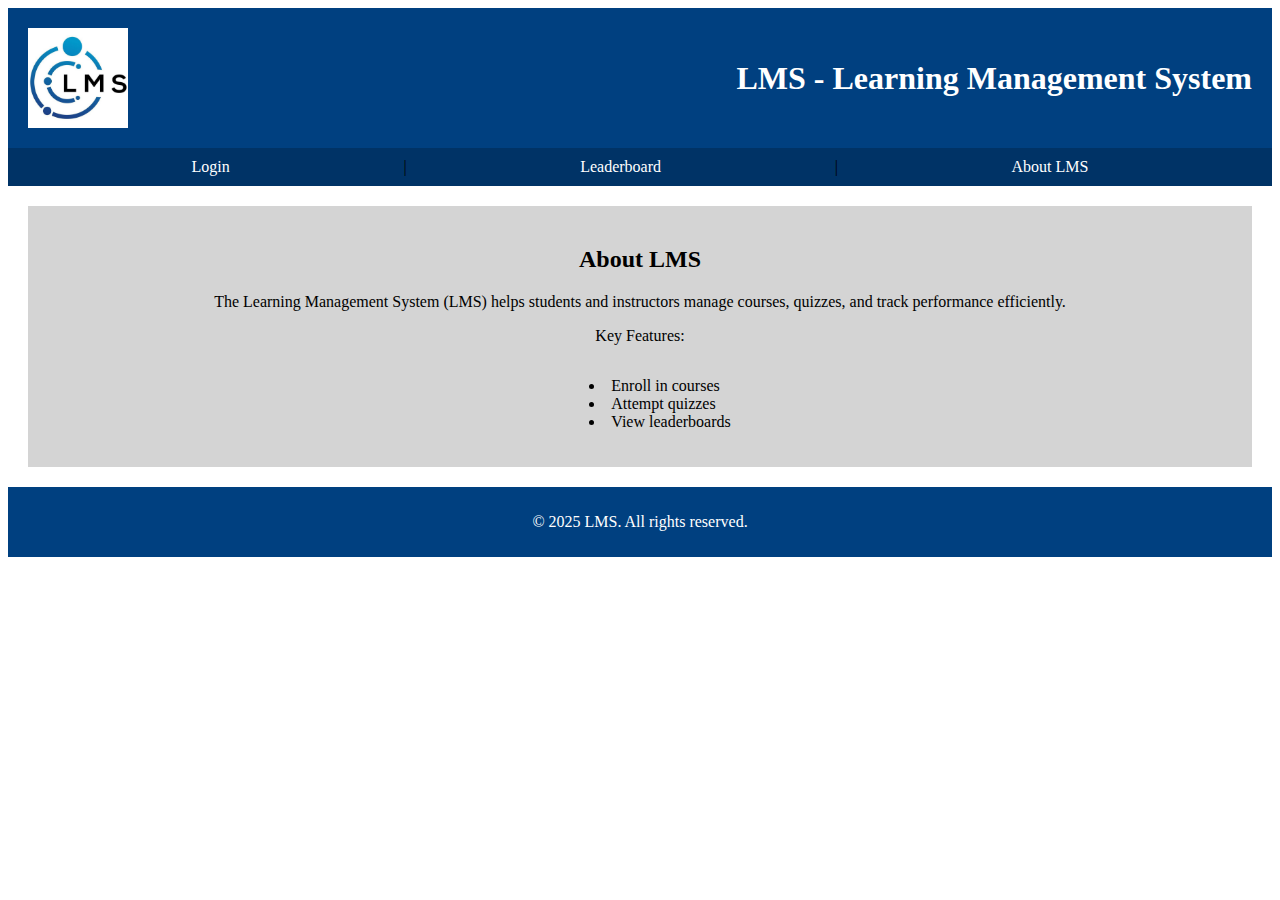
<file: asg_2/index.html>
<!DOCTYPE html>
<html lang="en">
<head>
    <meta charset="UTF-8">
    <meta name="viewport" content="width=device-width, initial-scale=1.0">
    <title>LMS Homepage</title>
   <link rel="stylesheet" href="styles.css">
</head>
<body>
    <header>
        <img src="logo.jpg" alt="LMS Logo" style="width: 100px; height: 100px;">
        <h1>LMS - Learning Management System</h1>
    </header>

    <div>
        <nav>
            <a href="login.html">Login</a> |
            <a href="leaderboard.html">Leaderboard</a> |
            <a href="#about">About LMS</a>
        </nav>
    </div>

    <main id="main_index">
        <section id="about">
            <h2>About LMS</h2>
            <p>The Learning Management System (LMS) helps students and instructors manage courses, quizzes, and track performance efficiently.</p>
            <p>Key Features:</p>
            <ul>
                <li>Enroll in courses</li>
                <li>Attempt quizzes</li>
                <li>View leaderboards</li>
            </ul>
        </section>
    </main>

    <footer>
        <p>&copy; 2025 LMS. All rights reserved.</p>
    </footer>
</body>
</html>
</file>
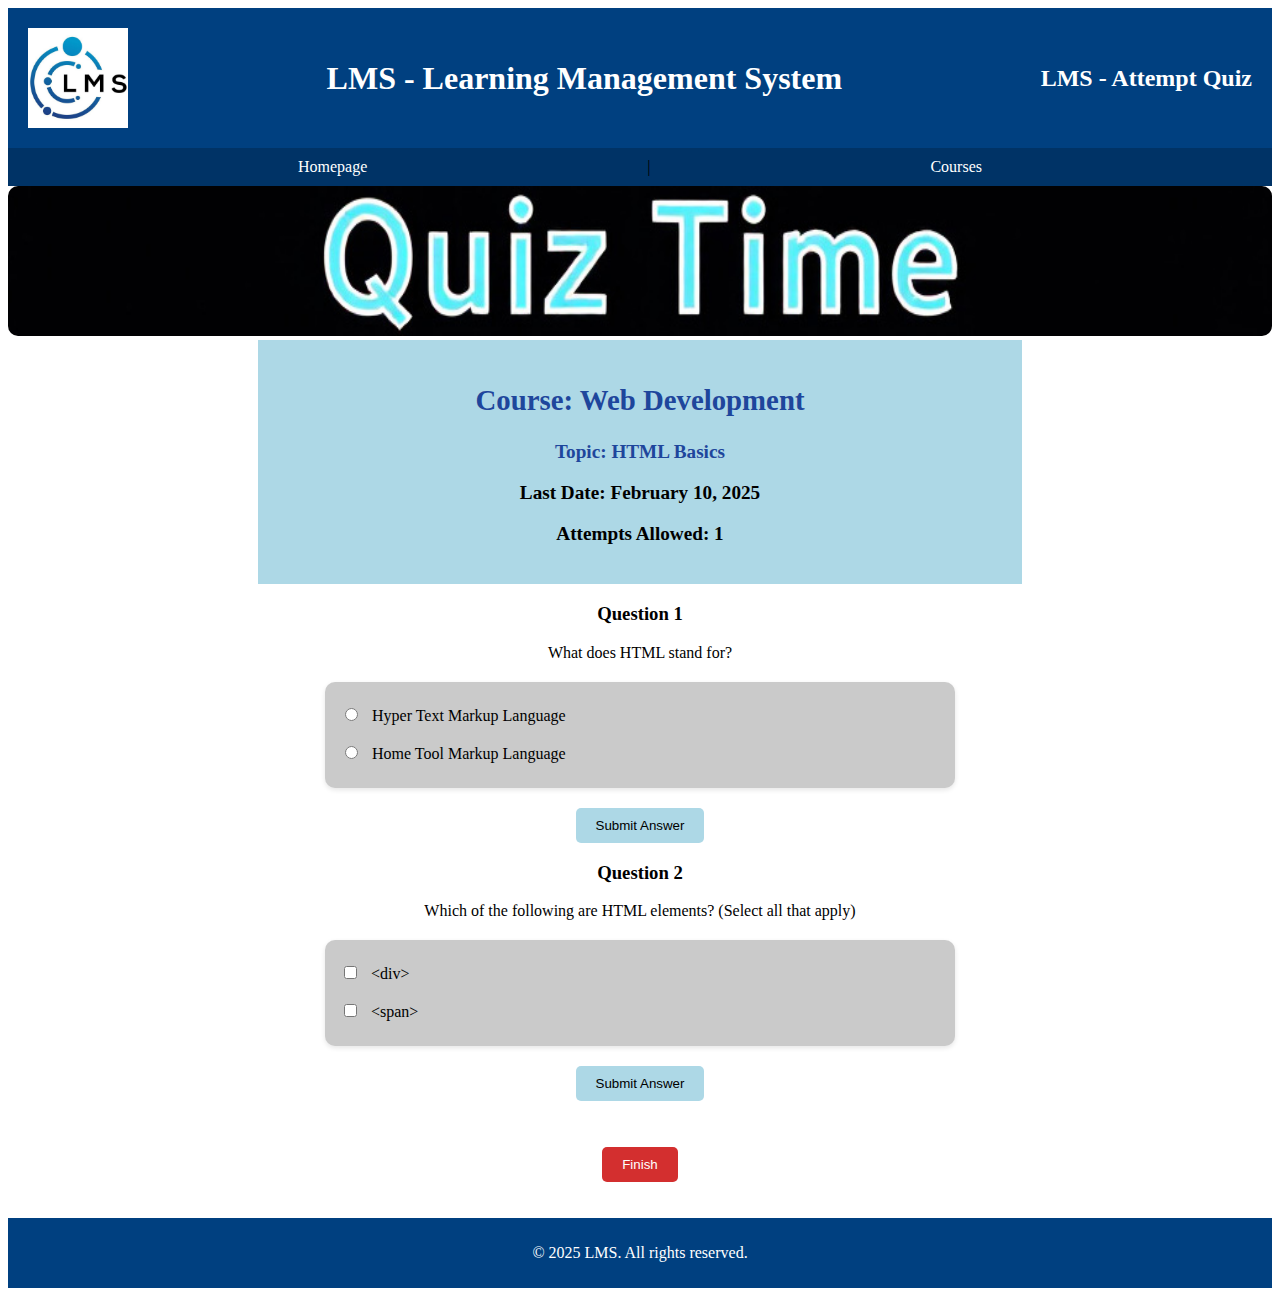
<file: asg_2/attempt_quiz.html>
<!DOCTYPE html>
<html lang="en">
<head>
    <meta charset="UTF-8">
    <meta name="viewport" content="width=device-width, initial-scale=1.0">
    <title>Attempt Quiz - LMS</title>
    <link rel="stylesheet" href="styles.css">
</head>
<body>
    <header>

        <img src="logo.jpg" alt="LMS Logo" style="width: 100px; height: 100px;">
        <h1>LMS - Learning Management System</h1>
        <h2>LMS - Attempt Quiz</h2>
    </header>
    <div>
        <nav>
            <a href="index.html">Homepage</a> | 
            <a href="course_view.html">Courses</a> 
        </nav>
    </div>
    <main id="attempt_quiz">
        <img src="banner.jpg" alt="Quiz Banner" style="width: 100%;">
    <div id="quiz_info">
        <h2>Course: Web Development</h2>
        <p id>Topic: HTML Basics</p>
        <p>Last Date: February 10, 2025</p>
        <p>Attempts Allowed: 1</p>
    </div>
        
        <h3>Question 1</h3>
        <p>What does HTML stand for?</p>
        <div id="question">
        <input type="radio" id="q1a" name="q1" value="Hyper Text Markup Language">
        <label for="q1a">Hyper Text Markup Language</label><br>
        <input type="radio" id="q1b" name="q1" value="Home Tool Markup Language">
        <label for="q1b">Home Tool Markup Language</label><br>
        </div>
        <button>Submit Answer</button>
        
        <h3>Question 2</h3>
        <p>Which of the following are HTML elements? (Select all that apply)</p>
        <div id="question">
        <input type="checkbox" id="q2a" name="q2" value="<div>">
        <label for="q2a">&lt;div&gt;</label><br>
        <input type="checkbox" id="q2b" name="q2" value="<span>">
        <label for="q2b">&lt;span&gt;</label><br>
        </div>
        <button>Submit Answer</button>
        
        <br><br>
        <form>
            <button type="submit" formaction="leaderboard.html">Finish</button>
            <br><br>
        </form>
    </main>
    <footer>
        <p>&copy; 2025 LMS. All rights reserved.</p>
    </footer>
</body>
</html>
</file>
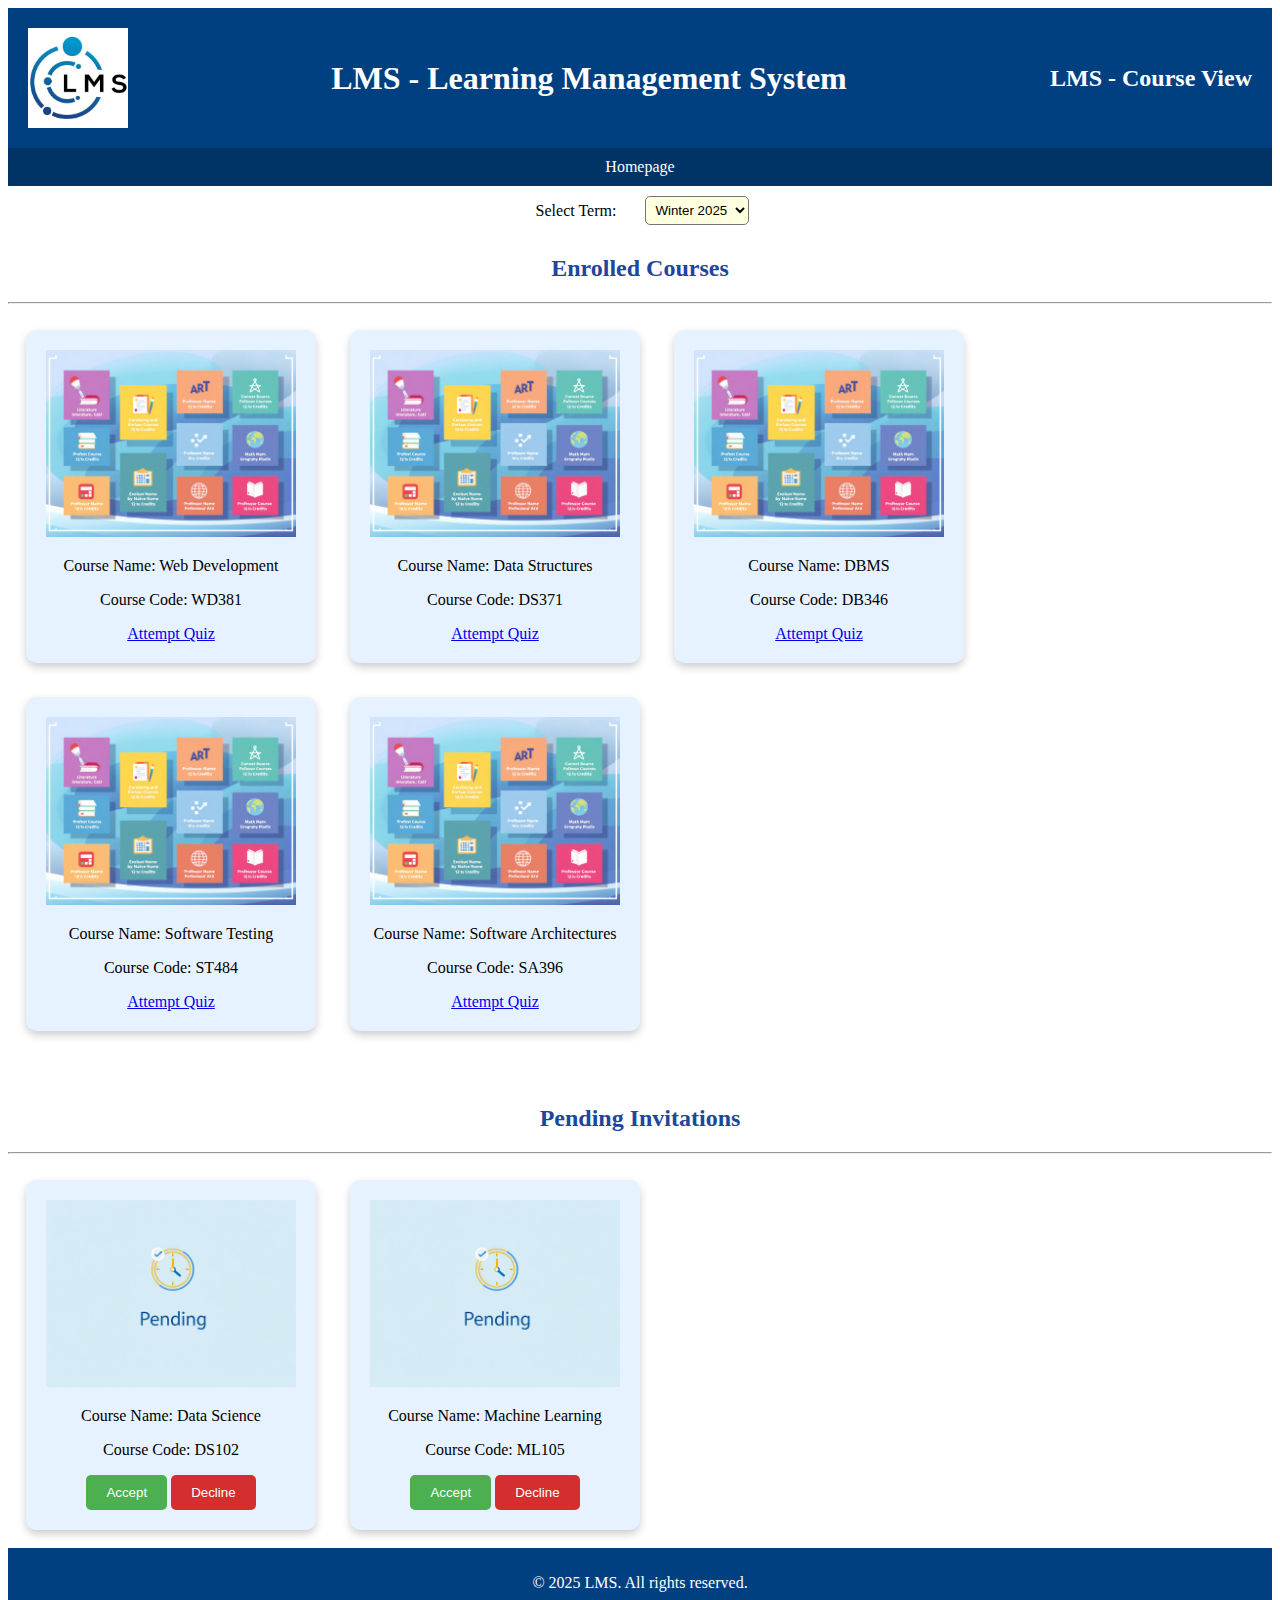
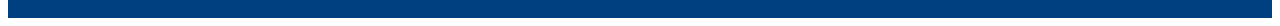
<file: asg_2/course_view.html>
<!DOCTYPE html>
<html lang="en">
  <head>
    <meta charset="UTF-8" />
    <meta name="viewport" content="width=device-width, initial-scale=1.0" />
    <title>Course View - LMS</title>
    <link rel="stylesheet" href="styles.css" />
  </head>
  <body>
    <header>
      <img src="logo.jpg" alt="LMS Logo" style="width: 100px; height: 100px" />
      <h1>LMS - Learning Management System</h1>
      <h2>LMS - Course View</h2>
    </header>
    <div>
      <nav>
        <a href="index.html">Homepage</a>
      </nav>
    </div>
    <main id="main_course">
      <label for="term">Select Term:</label>
      <select id="term" name="term">
        <option value="Winter 2025">Winter 2025</option>
        <option value="Winter 2024">Winter 2024</option>
        <option value="Fall 2025">Fall 2025</option>
        <option value="Fall 2024">Fall 2024</option>
      </select>

      <section class="Enrolled">
        <!-- Courses in which the student is enrolled -->
        <!-- Display Course 1, 2, and 3 in the same line -->
        <h2>Enrolled Courses</h2>
        <hr />
        <table>
          <tr>
            <td>
              <div>
                <img src="course1.jpg" alt="Course 1" width="250" />
                <p>Course Name: Web Development</p>
                <p>Course Code: WD381</p>
                <a href="attempt_quiz.html">Attempt Quiz</a>
              </div>
            </td>
            <td>
              <div>
                <img src="course1.jpg" alt="Course 1" width="250" />
                <p>Course Name: Data Structures</p>
                <p>Course Code: DS371</p>
                <a href="attempt_quiz.html">Attempt Quiz</a>
              </div>
            </td>
            <td>
              <div>
                <img src="course1.jpg" alt="Course 1" width="250" />
                <p>Course Name: DBMS</p>
                <p>Course Code: DB346</p>
                <a href="attempt_quiz.html">Attempt Quiz</a>
              </div>
            </td>
          </tr>
          <!-- Display Course 4 and 5 in the same line -->
          <tr>
            <td>
              <div>
                <img src="course1.jpg" alt="Course 1" width="250" />
                <p>Course Name: Software Testing</p>
                <p>Course Code: ST484</p>
                <a href="attempt_quiz.html">Attempt Quiz</a>
              </div>
            </td>
            <td>
              <div>
                <img src="course1.jpg" alt="Course 1" width="250" />
                <p>Course Name: Software Architectures</p>
                <p>Course Code: SA396</p>
                <a href="attempt_quiz.html">Attempt Quiz</a>
              </div>
            </td>
          </tr>
        </table>
      </section>

      <div></div>
      <br />
      <br />
      <section class="Enrolled">
        <!-- Courses in which the student is enrolled -->
        <!-- Display Course 1, 2, and 3 in the same line -->
        <h2>Pending Invitations</h2>
        <hr />
        <table>
          <tr>
            <td>
              <div>
                <img src="course2.jpg" alt="Course 2" width="250" />
                <p>Course Name: Data Science</p>
                <p>Course Code: DS102</p>
                <button class="accept">Accept</button>
                <button class="decline">Decline</button>
              </div>
            </td>
            <td>
              <div>
                <img src="course2.jpg" alt="Course 2" width="250" />
                <p>Course Name: Machine Learning</p>
                <p>Course Code: ML105</p>
                <button class="accept">Accept</button>
                <button class="decline">Decline</button>
              </div>
            </td>
          </tr>
        </table>
      </section>
    </main>
    <footer>
      <p>&copy; 2025 LMS. All rights reserved.</p>
    </footer>
  </body>
</html>
</file>
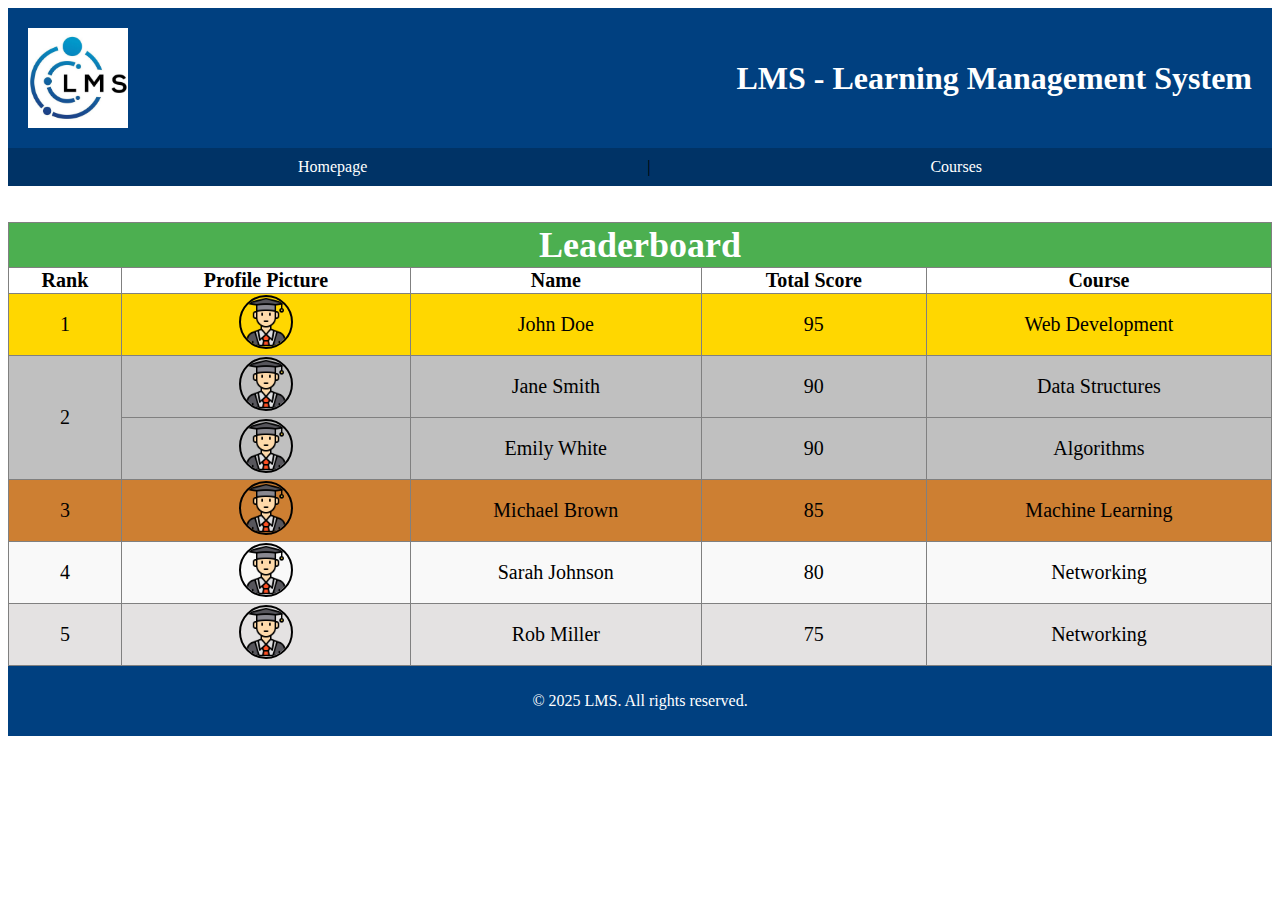
<file: asg_2/leaderboard.html>
<!DOCTYPE html>
<html lang="en">
<head>
    <meta charset="UTF-8">
    <meta name="viewport" content="width=device-width, initial-scale=1.0">
    <title>Leaderboard - LMS</title>
    <link rel="stylesheet" href="styles.css">
</head>
<body>
    <header>
        <img src="logo.jpg" alt="LMS Logo" style="width: 100px; height: 100px;">
        <h1>LMS - Learning Management System</h1>        
    </header>

    <div>
        <nav>
            <a href="index.html">Homepage</a> | 
            <a href="course_view.html">Courses</a> 
        </nav>
    </div>

    <main id="leaderboard">
        <br>
        <br>
        <table border="1">
            <tr>
                <th colspan="5">Leaderboard</th>
            </tr>
            <tr>
                <th>Rank</th>
                <th>Profile Picture</th>
                <th>Name</th>
                <th>Total Score</th>
                <th>Course</th>
            </tr>
            <tr>
                <td>1</td>
                <td><img src="student.png" alt="Profile Picture"></td>
                <td>John Doe</td>
                <td>95</td>
                <td>Web Development</td>
            </tr>
            <tr>
                <td rowspan="2">2</td>
                <td><img src="student.png" alt="Profile Picture"></td>
                <td>Jane Smith</td>
                <td>90</td>
                <td>Data Structures</td>
            </tr>
            <tr>
                <td><img src="student.png" alt="Profile Picture"></td>
                <td>Emily White</td>
                <td>90</td>
                <td>Algorithms</td>
            </tr>
            <tr>
                <td>3</td>
                <td><img src="student.png" alt="Profile Picture"></td>
                <td>Michael Brown</td>
                <td>85</td>
                <td>Machine Learning</td>
            </tr>
            <tr>
                <td>4</td>
                <td><img src="student.png" alt="Profile Picture"></td>
                <td>Sarah Johnson</td>
                <td>80</td>
                <td>Networking</td>
            </tr>
            <tr>
                <td>5</td>
                <td><img src="student.png" alt="Profile Picture"></td>
                <td>Rob Miller</td>
                <td>75</td>
                <td>Networking</td>
            </tr>
        </table>
    </main>

    <footer>
        <p>&copy; 2025 LMS. All rights reserved.</p>
    </footer>
</body>
</html>
</file>
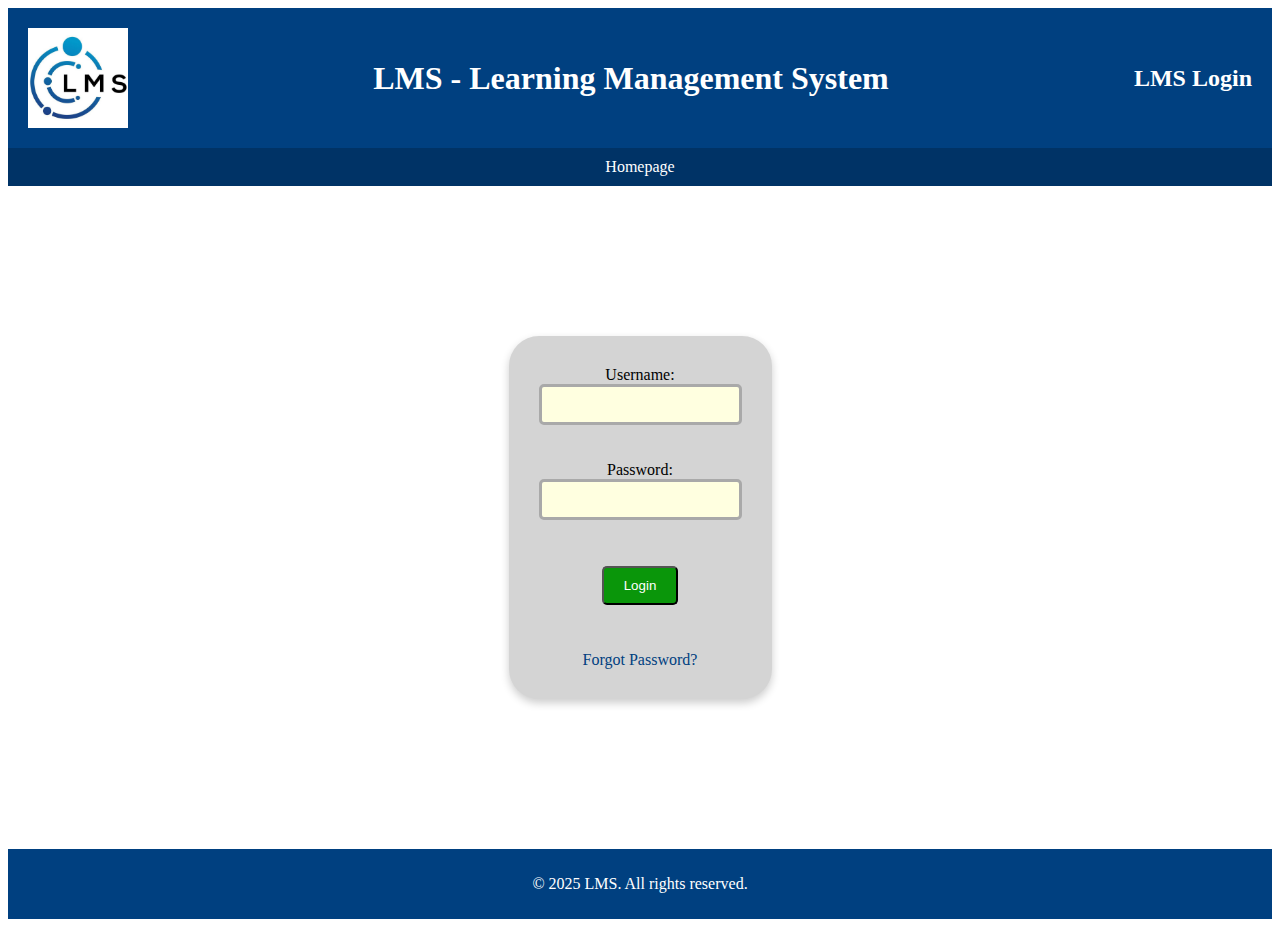
<file: asg_2/login.html>
<!DOCTYPE html>
<html lang="en">
<head>
    <meta charset="UTF-8">
    <meta name="viewport" content="width=device-width, initial-scale=1.0">
    <title>Login - LMS</title>
    <link rel="stylesheet" href="styles.css">
</head>
<body>
    <header>
        <img src="logo.jpg" alt="LMS Logo" style="width: 100px; height: 100px;">
        <h1>LMS - Learning Management System</h1>
        <h2>LMS Login</h2>
    </header>
    <div>
        <nav>
            <a href="index.html">Homepage</a>
        </nav>
    </div>
    <main id="lgoin_main">
        <form>
            <label for="username">Username:</label>
            <input type="text" id="username" name="username" required><br><br>
            
            <label for="password">Password:</label>
            <input type="password" id="password" name="password" required><br><br>
            
            <button type="submit" formaction="course_view.html">Login</button><br><br>
            <a href="#">Forgot Password?</a>
        </form>
    </main>
    <footer>
        <p>&copy; 2025 LMS. All rights reserved.</p>
    </footer>
</body>
</html>
</file>
<file: asg_2/styles.css>
header {
    display: flex;
    justify-content: space-between;
    align-items: center;
    background-color: #004080;
    padding: 20px;
    margin: 0;
    color: white
}

nav {
    display: flex;
    justify-content: space-evenly; 
    align-items: center;
    background-color: #003366; 
    padding: 10px;             
}

nav a {
    color: white;            
    text-decoration: none;    
}

nav a:hover {
    text-decoration: underline;
}

#main_index  {
    padding: 20px;
    background-color:  #d4d4d4;
    margin: 20px;
    text-align: center;
    
}
#main_index ul {
    list-style-position: inside; 
    display: inline-block;          
    text-align: left;               
}
/*-----------------------------------------------------------------------------------*/
#lgoin_main {
    display: flex;
    justify-content: center;
    align-items: center;
    
}
  
#lgoin_main form {
    background-color: #d4d4d4;  
    padding: 30px;
    margin:  150px;            
    border-radius: 30px;
    box-shadow: 0 4px 8px rgba(0, 0, 0, 0.2);  
    display: flex;
    flex-direction: column;
    align-items: center;
}
  

#lgoin_main form input[type="text"],
#lgoin_main form input[type="password"] {
    background-color: lightyellow;
    padding: 10px;
    border: 3px solid darkgrey;
    border-radius: 5px;
  }
  

  
  
  #lgoin_main form button {
    background-color: rgb(10, 150, 10);  
    color: white;
    padding: 10px 20px;
    border-radius: 5px;
    margin-top: 10px;
  }
  
  #lgoin_main form button:hover {
    background-color: #006600;  
  }
  
  
  #lgoin_main form a {
    color: #004080;  
    text-decoration: none;
    margin-top: 10px;
  }
  
  #lgoin_main form a:hover {
    text-decoration: underline;
  }
  /*-----------------------------------------------------------------------------------*/
  #main_course{
    text-align: center;
  }

  #main_course label ,
  #main_course select {
    display: inline-block;
    margin: 10px;
    border-radius: 5px;
    padding: 5px;
    vertical-align: middle;
  }
  #main_course select {

  background-color: lightyellow;}
  
  #main_course section.Enrolled table td div {
    text-align: center;
    background-color: #e6f2ff;
    box-shadow: 0 4px 8px rgba(0, 0, 0, 0.2);
    padding: 20px;
    margin: 15px;
    border-radius: 10px;
  }
  

#main_course section.Enrolled table td div button.accept {
    background-color: #4CAF50;
    color: white;
    border: none;
    padding: 10px 20px;
    border-radius: 5px;
    cursor: pointer;
  }
  
  #main_course section.Enrolled table td div button.accept:hover {
    background-color: #265e28;
  }
  
  #main_course section.Enrolled table td div button.decline {
    background-color: #D32F2F;
    color: white;
    border: none;
    padding: 10px 20px;
    border-radius: 5px;
    cursor: pointer;
  }
  
  #main_course section.Enrolled table td div button.decline:hover {
    background-color: #821b1b;
  }

  #main_course h2{
    text-align: center;
    color: #1e469c
  }
/*-----------------------------------------------------------------------------------*/
footer{
    background-color: #004080;
    color: white;
    text-align: center;
    padding: 10px;
    
}
/*-----------------------------------------------------------------------------------*/
#attempt_quiz img {
  width: 100%;
  height: 150px;
  border-radius: 10px;
}

#quiz_info{
  text-align: center;
  font-size:larger;
  font-weight: bold;
  background-color: lightblue;
  padding: 20px;
  margin-left: 250px;
  margin-right: 250px;
}
#quiz_info h2,
#quiz_info h2+p{
  color: #1e469c;
}

#attempt_quiz h3,
#attempt_quiz p {
    text-align: center;
}


#question {
  max-width: 600px;
  margin: 20px auto;
  padding: 15px;
  background: #cacaca; /* Light Gray */
  border-radius: 10px;
  box-shadow: 0px 2px 5px rgba(0, 0, 0, 0.1);
  text-align: left;
}
#question label {
  display: inline-block;
  margin: 10px 0;
}
#question input[type="radio"],
#question input[type="checkbox"] {
  margin-right: 10px;
}
#attempt_quiz button {
  display: block;           
  margin: 0 auto;           
}


#attempt_quiz button:not([formaction]) {
  background-color: lightblue;  
  color: black;                 
  padding: 10px 20px;
  border: none;
  cursor: pointer;
  margin-top: 10px;
  border-radius: 5px;
}

#attempt_quiz button:not([formaction]):hover {
  background-color: darkblue;   
  color: white;                 
}


#attempt_quiz button[formaction] {
  background-color: #D32F2F;    
  color: white;                 
  padding: 10px 20px;
  border: none;
  cursor: pointer;
  margin-top: 10px;
  border-radius: 5px;
}

#attempt_quiz button[formaction]:hover {
  background-color: #821b1b;    }


/*-----------------------------------------------------------------------------------*/
#leaderboard table {
  border-collapse: collapse;
  width: 100%;
  text-align: center;
  font-size: 20px;
}

#leaderboard table th {
  background-color: #4CAF50;
  color: white;
  font-size: 36px;
}

#leaderboard table tr:nth-child(2) th {
  background-color: white;
  color: black;
  font-weight:bold;
  font-size: 20px;
}

#leaderboard table tr:nth-child(3) {
  background-color: #FFD700;
}

#leaderboard table tr:nth-child(4),
#leaderboard table tr:nth-child(5) {
  background-color: #C0C0C0;
}

#leaderboard table tr:nth-child(6) {
  background-color: #CD7F32;
}

#leaderboard table tr:nth-child(7n+7) {
  background-color: #f9f9f9;
}

#leaderboard table tr:nth-child(7n+8) {
  background-color: #e4e2e2;
}

#leaderboard table img {
  width: 50px;
  height: 50px;
  border-radius: 50%;
  border: 2px solid #000;
}
</file>
